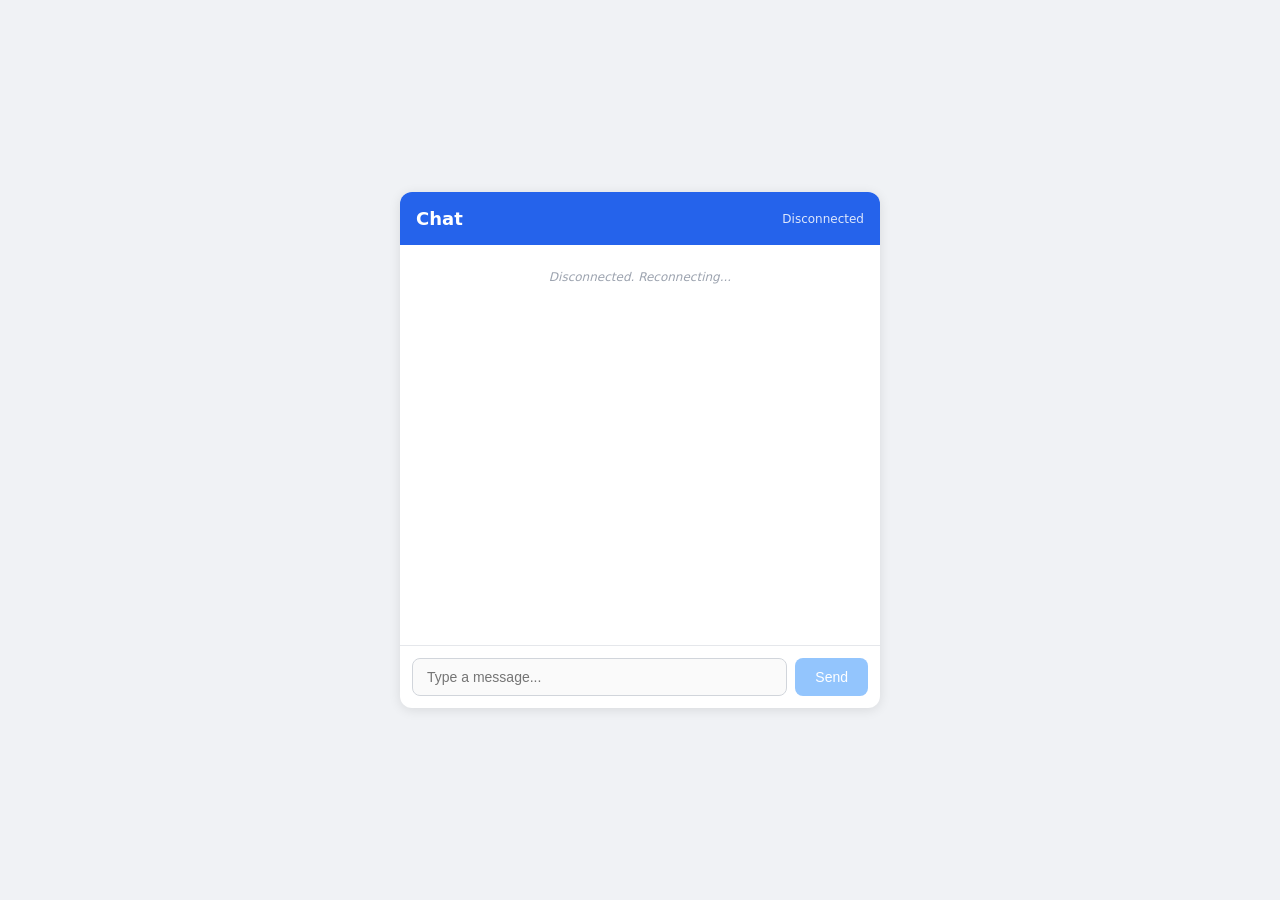
<file: widget/index.html>
<!DOCTYPE html>
<html lang="en">
<head>
  <meta charset="UTF-8">
  <meta name="viewport" content="width=device-width, initial-scale=1.0">
  <title>WebSocket Chat</title>
  <style>
    * { margin: 0; padding: 0; box-sizing: border-box; }
    body { font-family: system-ui, sans-serif; display: flex; justify-content: center; align-items: center; min-height: 100vh; background: #f0f2f5; }
    #chat-container { width: 480px; max-height: 90vh; background: #fff; border-radius: 12px; box-shadow: 0 2px 12px rgba(0,0,0,0.1); display: flex; flex-direction: column; overflow: hidden; }
    #header { padding: 16px; background: #2563eb; color: #fff; font-weight: 600; font-size: 18px; display: flex; justify-content: space-between; align-items: center; }
    #status { font-size: 12px; font-weight: 400; opacity: 0.85; }
    #messages { flex: 1; overflow-y: auto; padding: 16px; display: flex; flex-direction: column; gap: 8px; min-height: 400px; }
    .message { padding: 8px 12px; border-radius: 8px; max-width: 80%; word-wrap: break-word; font-size: 14px; line-height: 1.4; position: relative; }
    .message.sent { background: #2563eb; color: #fff; align-self: flex-end; }
    .message.received { background: #e5e7eb; color: #1f2937; align-self: flex-start; }
    .message.system { background: transparent; color: #9ca3af; align-self: center; font-size: 12px; font-style: italic; }
    .msg-text { display: inline; }
    .msg-meta { display: flex; justify-content: flex-end; align-items: center; gap: 4px; margin-top: 4px; font-size: 11px; opacity: 0.7; }
    .msg-time { font-size: 11px; }
    .msg-edited { font-size: 10px; font-style: italic; }
    .msg-status { display: inline-flex; align-items: center; font-size: 12px; }
    .spinner { width: 12px; height: 12px; border: 2px solid rgba(255,255,255,0.3); border-top-color: #fff; border-radius: 50%; animation: spin 0.6s linear infinite; display: inline-block; }
    @keyframes spin { to { transform: rotate(360deg); } }
    .checkmark { color: rgba(255,255,255,0.6); font-size: 13px; }
    #input-area { display: flex; padding: 12px; border-top: 1px solid #e5e7eb; gap: 8px; }
    #msg-input { flex: 1; padding: 10px 14px; border: 1px solid #d1d5db; border-radius: 8px; font-size: 14px; outline: none; }
    #msg-input:focus { border-color: #2563eb; }
    #send-btn { padding: 10px 20px; background: #2563eb; color: #fff; border: none; border-radius: 8px; font-size: 14px; cursor: pointer; }
    #send-btn:hover { background: #1d4ed8; }
    #send-btn:disabled { background: #93c5fd; cursor: not-allowed; }
    .edit-input { width: 100%; padding: 4px 8px; border: 1px solid rgba(255,255,255,0.5); border-radius: 4px; background: rgba(255,255,255,0.15); color: #fff; font-size: 14px; font-family: inherit; outline: none; }
    .edit-hint { font-size: 10px; opacity: 0.6; margin-top: 2px; }
  </style>
</head>
<body>
  <div id="chat-container">
    <div id="header">
      Chat
      <span id="status">Connecting...</span>
    </div>
    <div id="messages"></div>
    <div id="input-area">
      <input type="text" id="msg-input" placeholder="Type a message..." disabled>
      <button id="send-btn" disabled>Send</button>
    </div>
  </div>

  <script>
    const messagesEl = document.getElementById('messages');
    const input = document.getElementById('msg-input');
    const sendBtn = document.getElementById('send-btn');
    const statusEl = document.getElementById('status');

    const WIDGET_ID = 'test-widget';
    const TOKEN_KEY = 'chatbridge_token';

    // Track sent messages: mid -> { text, element, acknowledged }
    const sentMessages = new Map();
    let ws;
    let editingMid = null;

    function connect() {
      let url = `ws://localhost/ws/${WIDGET_ID}`;
      const token = localStorage.getItem(TOKEN_KEY);
      if (token) {
        url += `?token=${encodeURIComponent(token)}`;
      }
      ws = new WebSocket(url);

      ws.addEventListener('open', () => {
        statusEl.textContent = 'Connected';
        input.disabled = false;
        sendBtn.disabled = false;
        addSystemMessage('Connected to server');
      });

      ws.addEventListener('message', (event) => {
        const msg = JSON.parse(event.data);
        switch (msg.action) {
          case 'auth':
            localStorage.setItem(TOKEN_KEY, msg.token);
            break;
          case 'ack':
            handleAck(msg.message_id);
            break;
          case 'error':
            addSystemMessage('Error: ' + msg.reason);
            break;
        }
      });

      ws.addEventListener('close', () => {
        statusEl.textContent = 'Disconnected';
        input.disabled = true;
        sendBtn.disabled = true;
        addSystemMessage('Disconnected. Reconnecting...');
        setTimeout(connect, 3000);
      });

      ws.addEventListener('error', () => {
        statusEl.textContent = 'Error';
      });
    }

    function formatTime(date) {
      return date.toLocaleTimeString([], { hour: '2-digit', minute: '2-digit' });
    }

    function addSystemMessage(text) {
      const div = document.createElement('div');
      div.className = 'message system';
      div.textContent = text;
      messagesEl.appendChild(div);
      messagesEl.scrollTop = messagesEl.scrollHeight;
    }

    function addSentMessage(mid, text) {
      const div = document.createElement('div');
      div.className = 'message sent';
      div.id = 'msg-' + mid;
      div.innerHTML = `
        <span class="msg-text">${escapeHtml(text)}</span>
        <div class="msg-meta">
          <span class="msg-edited" style="display:none">edited</span>
          <span class="msg-time">${formatTime(new Date())}</span>
          <span class="msg-status"><span class="spinner"></span></span>
        </div>
      `;
      div.addEventListener('dblclick', () => startEdit(mid));
      messagesEl.appendChild(div);
      messagesEl.scrollTop = messagesEl.scrollHeight;

      sentMessages.set(mid, { text, element: div, acknowledged: false });
    }

    function handleAck(messageId) {
      const entry = sentMessages.get(messageId);
      if (!entry) return;

      entry.acknowledged = true;
      const statusSpan = entry.element.querySelector('.msg-status');
      if (statusSpan) {
        statusSpan.innerHTML = '<span class="checkmark">✓</span>';
      }

      // If this was an edit ACK, show "edited" label
      if (entry.edited) {
        const editedSpan = entry.element.querySelector('.msg-edited');
        if (editedSpan) editedSpan.style.display = '';
      }
    }

    function startEdit(mid) {
      const entry = sentMessages.get(mid);
      if (!entry || !entry.acknowledged || editingMid) return;

      editingMid = mid;
      const textSpan = entry.element.querySelector('.msg-text');
      const originalText = entry.text;

      textSpan.innerHTML = `
        <input class="edit-input" type="text" value="${escapeAttr(originalText)}">
        <div class="edit-hint">Enter to save · Escape to cancel</div>
      `;

      const editInput = textSpan.querySelector('.edit-input');
      editInput.focus();
      editInput.setSelectionRange(editInput.value.length, editInput.value.length);

      editInput.addEventListener('keydown', (e) => {
        if (e.key === 'Enter') {
          const newText = editInput.value.trim();
          if (newText && newText !== originalText) {
            submitEdit(mid, newText);
          } else {
            cancelEdit(mid, originalText);
          }
        } else if (e.key === 'Escape') {
          cancelEdit(mid, originalText);
        }
      });

      editInput.addEventListener('blur', () => {
        // Small delay to allow Enter handler to fire first
        setTimeout(() => {
          if (editingMid === mid) {
            cancelEdit(mid, originalText);
          }
        }, 150);
      });
    }

    function submitEdit(mid, newText) {
      const entry = sentMessages.get(mid);
      if (!entry) return;

      entry.text = newText;
      entry.edited = true;
      editingMid = null;

      const textSpan = entry.element.querySelector('.msg-text');
      textSpan.textContent = newText;

      // Show spinner while waiting for ACK
      const statusSpan = entry.element.querySelector('.msg-status');
      statusSpan.innerHTML = '<span class="spinner"></span>';
      entry.acknowledged = false;

      ws.send(JSON.stringify({ action: 'edit', mid: mid, text: newText }));
    }

    function cancelEdit(mid, originalText) {
      const entry = sentMessages.get(mid);
      if (!entry) return;

      editingMid = null;
      const textSpan = entry.element.querySelector('.msg-text');
      textSpan.textContent = originalText;
    }

    function send() {
      const text = input.value.trim();
      if (!text || ws.readyState !== WebSocket.OPEN) return;

      const mid = crypto.randomUUID();
      addSentMessage(mid, text);
      ws.send(JSON.stringify({ action: 'send', mid: mid, text: text, attachments: [] }));
      input.value = '';
    }

    function escapeHtml(str) {
      const div = document.createElement('div');
      div.textContent = str;
      return div.innerHTML;
    }

    function escapeAttr(str) {
      return str.replace(/&/g, '&amp;').replace(/"/g, '&quot;').replace(/</g, '&lt;').replace(/>/g, '&gt;');
    }

    sendBtn.addEventListener('click', send);
    input.addEventListener('keydown', (e) => {
      if (e.key === 'Enter') send();
    });

    connect();
  </script>
</body>
</html>
</file>
